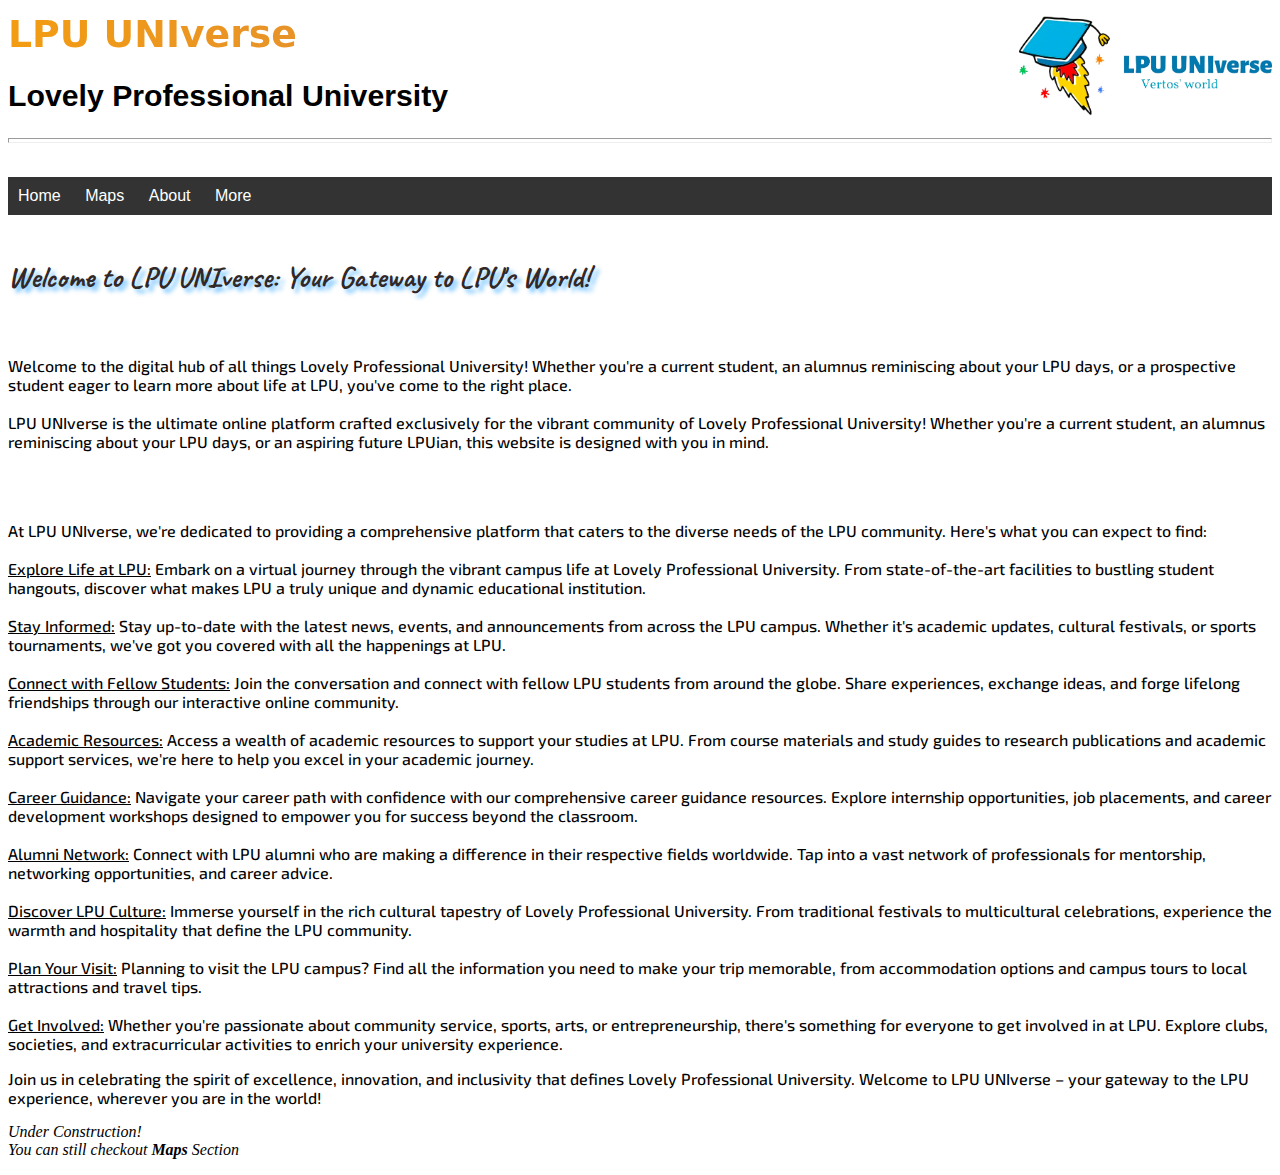
<file: index.html>
<!DOCTYPE html>
<html lang="en">
<head>
    <link rel="shortcut icon" href="TraLOGO2.png" type="image/x-icon" />
    <link rel="stylesheet" href="overlay.css">

    <link href='https://fonts.googleapis.com/css?family=Roboto' rel='stylesheet'>
    <link rel="stylesheet" href="https://fonts.googleapis.com/css?family=Tangerine" rel='stylesheet'>
    <link href='https://fonts.googleapis.com/css?family=Exo 2' rel='stylesheet'>

    <link href='https://fonts.googleapis.com/css?family=Caveat' rel='stylesheet'>
    <meta charset="UTF-8">
    <meta name="viewport" content="width=device-width, initial-scale=1.0">
    <title>LPU UNIverse</title>
</head>
<body>
    <!--Header-->

    <section>
        <p><img src="UNIlogo.png" 
           class="lpulogo" align="right">
        </p>
            <p><div class="wrapper">
                <div class="hbody">
                <h1>LPU UNIverse</h1></div></div>
                <h2 class="h2maps">Lovely Professional University</h2>
             <hr id="mhr">
             </p><br>
    </section>

    <!--Navigation Bar-->
   
    <div>
        <nav class="tnav">
         <ul class="tul">
            <li class="tli"><a class="ta" href="index.html">Home</a></li>
            <li class="tli"><a class="ta" href="Maps.html">Maps</a></li>
            <li class="tli"><a class="ta" href="about.html">About</a></li>
            <li class="tli"><a class="ta" href="#">More</a></li>
         </ul>
        </nav>
    </div><br>
    <div class="homecon">
    <h2 class="LPUUNI">Welcome to LPU UNIverse: Your Gateway to LPU's World!</h2> <br>

    <p>Welcome to the digital hub of all things Lovely Professional University! Whether you're a current student, an alumnus reminiscing 
    about your LPU days, or a prospective student eager to learn more about life at LPU, you've come to the right place. <br> <br>
    LPU UNIverse is the ultimate online platform crafted exclusively for the vibrant community of Lovely Professional 
    University! Whether you're a current student, an alumnus reminiscing about your LPU days, or an aspiring future LPUian, this 
    website is designed with you in mind.</p> <br>

    <p>
    <br>
    At LPU UNIverse, we're dedicated to providing a comprehensive platform that caters to the diverse needs of the LPU community. 
    Here's what you can expect to find:
    <br>
    <br><u>Explore Life at LPU:</u>
    Embark on a virtual journey through the vibrant campus life at Lovely Professional University. From state-of-the-art facilities to 
    
    bustling student hangouts, discover what makes LPU a truly unique and dynamic educational institution.
    <br>
    <br><u>Stay Informed:</u>
    Stay up-to-date with the latest news, events, and announcements from across the LPU campus. Whether it's academic updates, cultural 
    festivals, or sports tournaments, we've got you covered with all the happenings at LPU.
    <br>
    <br><u>Connect with Fellow Students:</u>
    Join the conversation and connect with fellow LPU students from around the globe. Share experiences, exchange ideas, and forge
     lifelong friendships through our interactive online community.
    <br>
    <br><u>Academic Resources:</u>
    Access a wealth of academic resources to support your studies at LPU. From course materials and study guides to research 
    publications and academic support services, we're here to help you excel in your academic journey.
    <br>
    <br><u>Career Guidance:</u>
    Navigate your career path with confidence with our comprehensive career guidance resources. Explore internship opportunities, job 
    placements, and career development workshops designed to empower you for success beyond the classroom.
    <br>
    <br><u>Alumni Network:</u>
    Connect with LPU alumni who are making a difference in their respective fields worldwide. Tap into a vast network of professionals 
    for mentorship, networking opportunities, and career advice.
    <br>
    <br><u>Discover LPU Culture:</u>
    Immerse yourself in the rich cultural tapestry of Lovely Professional University. From traditional festivals to multicultural 
    celebrations, experience the warmth and hospitality that define the LPU community.
    <br>
    <br><u>Plan Your Visit:</u>
    Planning to visit the LPU campus? Find all the information you need to make your trip memorable, from accommodation options and 
    campus tours to local attractions and travel tips.
    <br>
    <br><u>Get Involved:</u> 
    Whether you're passionate about community service, sports, arts, or entrepreneurship, there's something for everyone to get 
    involved in at LPU. Explore clubs, societies, and extracurricular activities to enrich your university experience.
    <br>
    </p>
    Join us in celebrating the spirit of excellence, innovation, and inclusivity that defines Lovely Professional University. Welcome 
    to LPU UNIverse – your gateway to the LPU experience, wherever you are in the world!

    </div>


    <p><i>Under Construction! <br>
    You can still checkout <b>Maps</b> Section</i></p>
   


</body>
</html>
</file>
<file: overlay.css>
/*
#222831 Black
#393E46 Light Black
#00ADB5 Sky Blues
#EEEEEE Grey White
*/
/*Navigation Bar*/
.tnav{
    background-color: #333;
    backdrop-filter: blur(50px);
    color: white;
    font-family: Arial, sans-serif;

}

.lpulogo{
    width:20% ;
    /* height: auto; */
}
.hbody{
    /* background: #262239; */
    font-family: system-ui, -apple-system, BlinkMacSystemFont, 'Segoe UI', Roboto, Oxygen, Ubuntu, Cantarell, 'Open Sans', 'Helvetica Neue', sans-serif;
    margin:0;
    padding:0;
}

.homecon{
    font-family: 'Exo 2';
    font-weight: 490;
    
}
.aboutcon{
    font-family: 'Exo 2';
    font-weight: 490;
    font-size: 20px ;
    border: 2px black;
    border-style:solid;
    height: 103px;
    border-radius: 10px 50px 50px 10px;
    margin-left: 35%;
    margin-right: 35%;
}
.aboutface{
    border:2px solid rgb(255, 255, 255);
    border-radius: 50%;
    
}
.aboutmar{
    font-family: system-ui, -apple-system, BlinkMacSystemFont, 'Segoe UI', Roboto, Oxygen, Ubuntu, Cantarell, 'Open Sans', 'Helvetica Neue', sans-serif;
}
.LPUUNI{
    font-family:Caveat;
    color: #312828;
    font-size: 30px;
     text-shadow: 4px 4px 4px #1f9effa4;
}
.h2maps{
    font-family:Arial, Helvetica, sans-serif;
    font-size: 0.8cm;
}
.warpper{
    position: absolute;
    top: 50%;
    left: 50%;
    transform: translate(-50%,-50%);
}
.wrapper h1{
    margin: 0  ;
    line-height: 1;
    font-size:1cm;
    color: transparent;
    /* text-transform: uppercase; */
    background-image: linear-gradient(to left, #2ecc71, #3498db, #9b59b6, #f39c12);
    -webkit-background-clip: text;
    animation: animate 5s linear infinite;
    -webkit-background-size: 500%;
    background-size: 500%;
}

@keyframes animate{
    0%{
        background-position: 0 100%;
    }
    50%{
    background-position: 100% 0;
    }
    100%{
    background-position: 0 100%;
    }
    }

.tul{
    list-style-type: none;
    padding: 0px;
    margin: 0px; 
}

.tli{
    display: inline-block;
    padding: 10px;
}

.ta{
    color: white;
    text-decoration: none;
    
}
.ta:hover{
    background-color: #555;
    color: rgb(255, 210, 127);
    
}

/* 1. Map Contents  */
*{
    box-sizing: border-box;
}
body{
    background-color:white;
}
#mhr{
    height: 5px;
    border-style: inset;
    /* background-color: #393e46; */
}
.mmap{ 
    display: block;
    margin-left: auto;
    margin-right: auto;
    width: 100%;
}
.hov:hover{
    cursor: pointer;
    color: tomato;
    
}

.bo{
    display: flexbox;
    /*margin-left: 50px;*/
    margin-right: 140px;
    margin-top: 17px;
    margin-bottom: 17px;
    width: 75%;
    border: 2px dotted #222831;
    border-radius: 10px;
}
.be{
    display: flexbox;
    margin-left: 140px;
    /*margin-right: 50px;*/
    margin-top: 17px;
    margin-bottom: 17px;
    width: 75%;
    border: 2px dotted #222831;
    border-radius: 10px;
}
.bx{
    display: flexbox;
    margin-top: 17px;
    margin-bottom: 17px;
    width: 40%;
    border: 2px dotted #222831;
    border-radius: 10px;
}
.bx1{
    display: flexbox;
    margin-top: 17px;
    margin-bottom: 17px;
    width: 95%;
    border: 2px dotted #222831;
    border-radius: 10px;
}
.gmaps{
    width: 90%;
    height: 500px;
    border: 7px;
    border-style: outset;
    font-family: 'Times New Roman', Times, serif;
    font-size:larger;
    /* border-radius: 0% 5% 0% 5%; */

}
/* .bm{

} */
#mbb{
    font-family: Verdana;
    color: #EEEEEE;
    background-color:#00ADB5;
}

/* Making Responnsive */
@media all and (max-width:1800px){
    
    .bo{
        display: flexbox;
        /*margin-left: 50px;*/
        margin-right: 75px;
        margin-top: 17px;
        margin-bottom: 17px;
        width: 40%;
        border: 2px dotted #222831;
        border-radius: 10px;
    }
    .be{
        display: flexbox;
        margin-left: 75px;
        /*margin-right: 50px;*/
        margin-top: 17px;
        margin-bottom: 17px;
        width: 40%;
        border: 2px dotted #222831;
        border-radius: 10px;
    }
    .bx{
        display: flexbox;
        margin-top: 17px;
        margin-bottom: 17px;
        width: 40%;
        border: 2px dotted #222831;
        border-radius: 10px;
    }
    .bx1{
        display: flexbox;
        margin-top: 17px;
        margin-bottom: 17px;
        width: 60%;
        border: 2px dotted #222831;
        border-radius: 10px;
    }
    .gmaps{
        width: 60%;
        height: 500px;
    }
}
@media all and (max-width:580px){
    .lpulogo{
        width:47%;
    }
  
    .bo{
        display: flexbox;
        /*margin-left: 50px;*/
        margin-right: 150px;
        margin-top: 17px;
        margin-bottom: 17px;
        width: 60%;
        border: 2px dotted #222831;
        border-radius: 10px;
    }
    .be{
        display: flexbox;
        margin-left: 150px;
        /*margin-right: 50px;*/
        margin-top: 17px;
        margin-bottom: 17px;
        width: 60%;
        border: 2px dotted #222831;
        border-radius: 10px;
    }
    .bx{
        display: flexbox;
        margin-top: 17px;
        margin-bottom: 17px;
        width: 40%;
        border: 2px dotted #222831;
        border-radius: 10px;
    }
    .bx1{
        display: flexbox;
        margin-top: 17px;
        margin-bottom: 17px;
        width: 75%;
        border: 2px dotted #222831;
        border-radius: 10px;
    }
    .gmaps{
        width: 80%;
        height: 300px;
    }
    .wrapper h1{
        font-size: 0.8cm;
    }
    .h2maps{
        font-size: 0.5cm;
    }

    .aboutcon{
        font-family: 'Exo 2';
        font-weight: 490;
        font-size: 20px ;
        border: 2px black;
        border-style:solid;
        height: 103px;
        border-radius: 10px 50px 50px 10px;
        margin-left: 10%;
        margin-right: 10%;
    }
}

/* TESTING */
.menuicon{
    font-size:1rem;
    cursor:pointer;
    display: none;
}
@media (max-width:700px){
    .menuicon{
        display: inline-flex;
        margin-right: 50px;

    }
}
</file>
